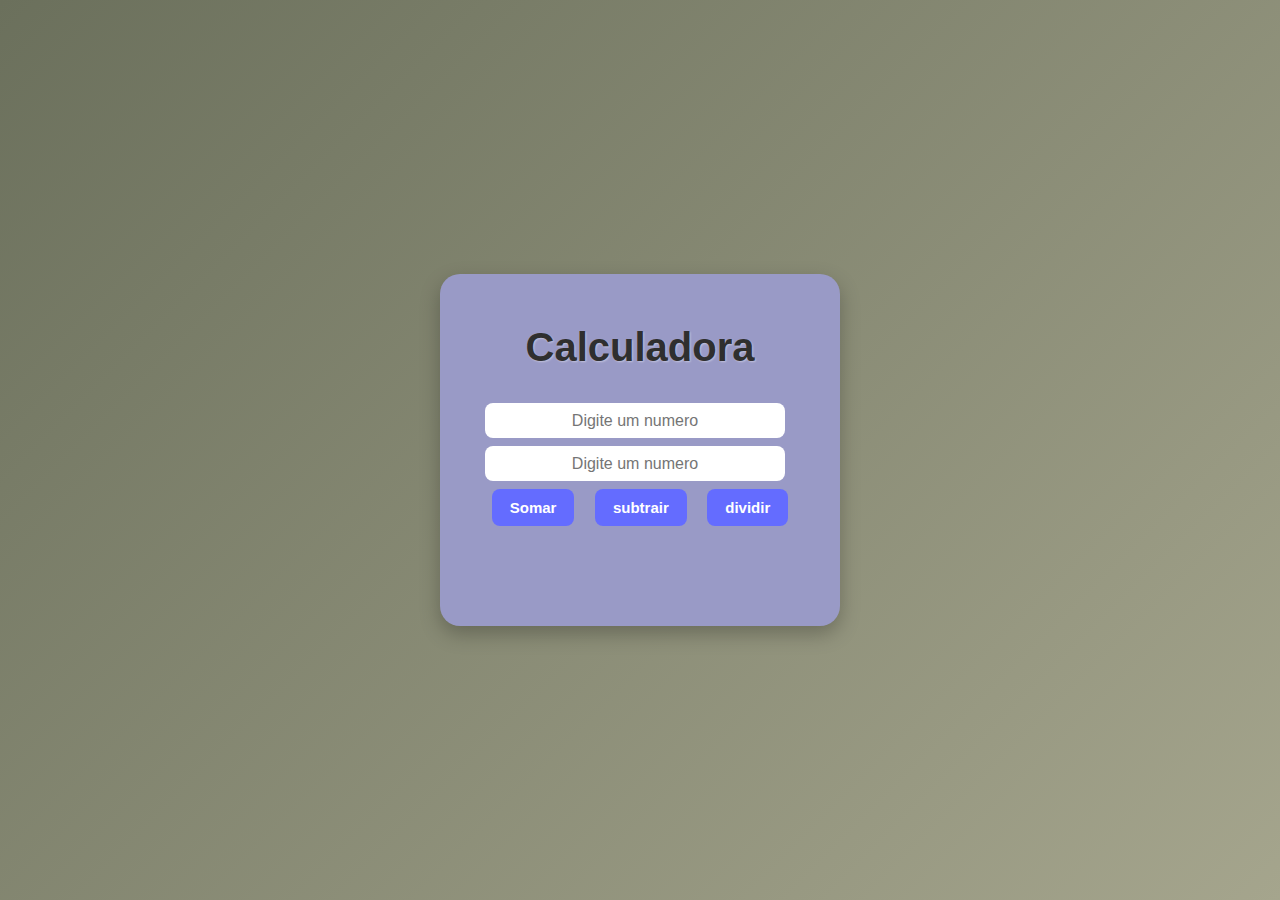
<file: Extensão/calculadora/index.html>
<!DOCTYPE html>
<html lang="pt-br">
<head>
    <meta charset="UTF-8">
    <meta name="viewport" content="width=device-width, initial-scale=1.0">
    <title>Calculadora</title>
    <style>
        body {
            background: linear-gradient(135deg, #6b705c, #a5a58d);
            display: flex;
            justify-content: center;
            align-items: center;
            height: 100vh;
            margin: 0;
            font-family: "Poppins", sans-serif;
        }
        main {
            background-color: #999ac6;
            width: 350px;
            padding: 25px;
            border-radius: 20px;
            box-shadow: 0 8px 20px rgba(0, 0, 0, 0.25);
            display: flex;
            flex-direction: column;
            align-items: center;
            justify-content: center;
            transition: transform 0.2s ease-in-out;
        }

        main:hover {
            transform: scale(1.02);
        }

        h1 {
            font-size: 2.5em;
            margin-bottom: 25px;
            text-align: center;
            color: #2f2f2f;
            text-shadow: 1px 1px 2px rgba(255, 255, 255, 0.4);
        }

        input {
            width: 80%;
            margin: 8px 0px 0px 20px;
            height: 35px;
            border: none;
            border-radius: 8px;
            padding: 0 10px;
            font-size: 16px;
            text-align: center;
            outline: none;
            transition: 0.3s;
        }

        input:focus {
            box-shadow: 0 0 8px #646cff;
            background-color: #f3f3f8;
        }

    
        button {
            background-color: #646cff;
            color: white;
            border: none;
            border-radius: 8px;
            padding: 10px 18px;
            margin: 8px;
            cursor: pointer;
            font-size: 15px;
            font-weight: 600;
            transition: 0.3s;
        }

        button:hover {
            background-color: #4b50b2;
            transform: scale(1.05);
        }   

         p {
            font-size: 22px;
            font-weight: bold;
            margin-top: 20px;
            color: #2e2e2e;
            text-align: center;
            min-height: 25px;
        }
  </style>
</head>
<body>
    <main>
        <h1>Calculadora</h1>
        <div>
            <input type="text" name="" id="n1" placeholder="Digite um numero">
            <input type="text" name="" id="n2" placeholder="Digite um numero">
        </div>
        <div>
            <button onclick="somar()">Somar</button>
            <button onclick="subtrair()">subtrair</button>
            <button onclick="dividir()">dividir</button>
        </div>
        <p id="resultado"></p>
    </main>

    <script>
        var resultado = document.querySelector("#resultado");
        
        function somar(){
            let n1 = Number(document.querySelector("#n1").value);
            let n2 = Number(document.querySelector("#n2").value);
            resultado.innerHTML = n1 + n2}
        function subtrair(){
            let n1 = Number(document.querySelector("#n1").value);
            let n2 = Number(document.querySelector("#n2").value);
            resultado.innerHTML = n1 - n2}
        function dividir(){
            let n1 = Number(document.querySelector("#n1").value);
            let n2 = Number(document.querySelector("#n2").value);
            isNaN(n1) || isNaN(n2) || n1 === 0 || n2 === 0 ? alert("campos invalidos"):resultado.innerHTML = n1 / n2;}
        function multiplicar(){
            let n1 = Number(document.querySelector("#n1").value);
            let n2 = Number(document.querySelector("#n2").value);  
            isNaN(n1) || isNaN(n2) || n1 === 0 || n2 === 0 ? alert("campos invalidos"):resultado.innerHTML = n1 * n2;}
    </script>
</body>
</html>
</file>
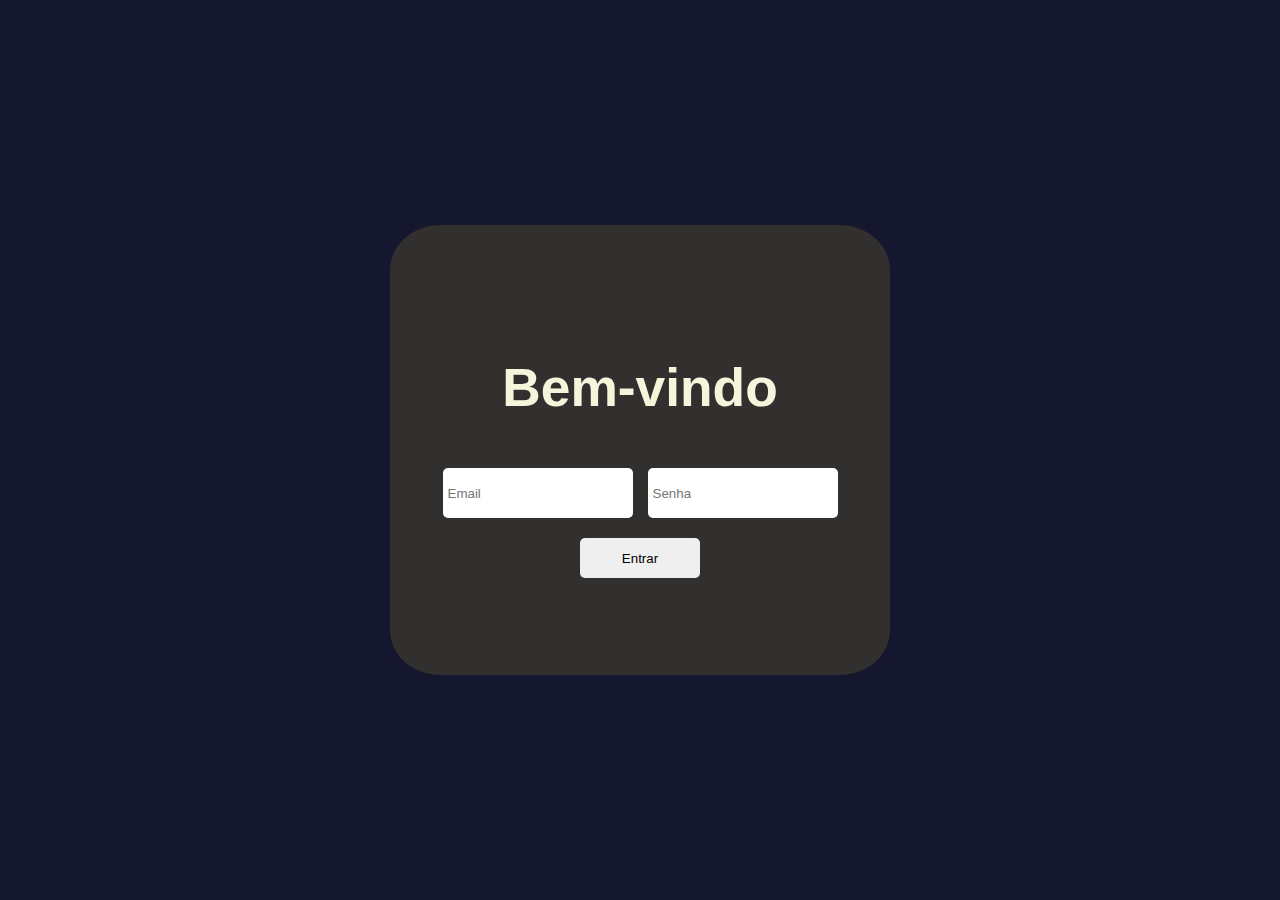
<file: Deenvolvimento de aplicações/Growt/HTML/Login.html>
<!DOCTYPE html>
<html lang="pt-br">
<head>
<meta charset="UTF-8">
<link rel="shortcut icon" href="/Growt/assets/img/G.icon.png" type="image/x-icon">
<title>Login</title>
<style>
    body {
        background-color: rgb(21, 23, 46);
        height: 100vh; 
        margin: 0;

        display: flex;
        justify-content: center; 
        align-items: center;     
    }

    h1 {
        color: beige;
        font-family: Verdana, sans-serif;
        font-size: 40pt;
        margin-bottom: 30px;
    }

    .container {
        background-color: rgb(49, 48, 47);
        width: 500px;
        height: 450px;
        border-radius: 10%;
        display: flex;
        flex-direction: column; 
        justify-content: center;
        align-items: center;
        gap: 20px;
    }

    .linha {
        display: flex;
        gap: 15px; 
    }

    input[type="email"], 
    input[type="password"] {
        height: 40px;
        width: 180px;
        padding: 5px;
        border-radius: 5px;
        border: none;
    }

    #entrar {
        width: 120px;
        height: 40px;
        border: none;
        border-radius: 5px;
        cursor: pointer;
    }
</style>
</head>
<body>
   <div class="container">
        <h1>Bem-vindo</h1>
        <div class="linha">
            <input type="email" name="email" id="email" placeholder="Email" required>
            <input type="password" name="password" id="senha" placeholder="Senha">
        </div>
        <input type="button" onclick="entrar()" value="Entrar" id="entrar">
   </div>

   <script>
        function entrar(){
            var email = document.getElementById('email')
            var senha = document.getElementById("senha")

        if(email ==="" ){
            alert('Preencha os campos obrigatorios')
        }
        else{
            window.location.href = "Growt.html";
        }
        }
            
        
   </script>
</body>
</html>
</file>
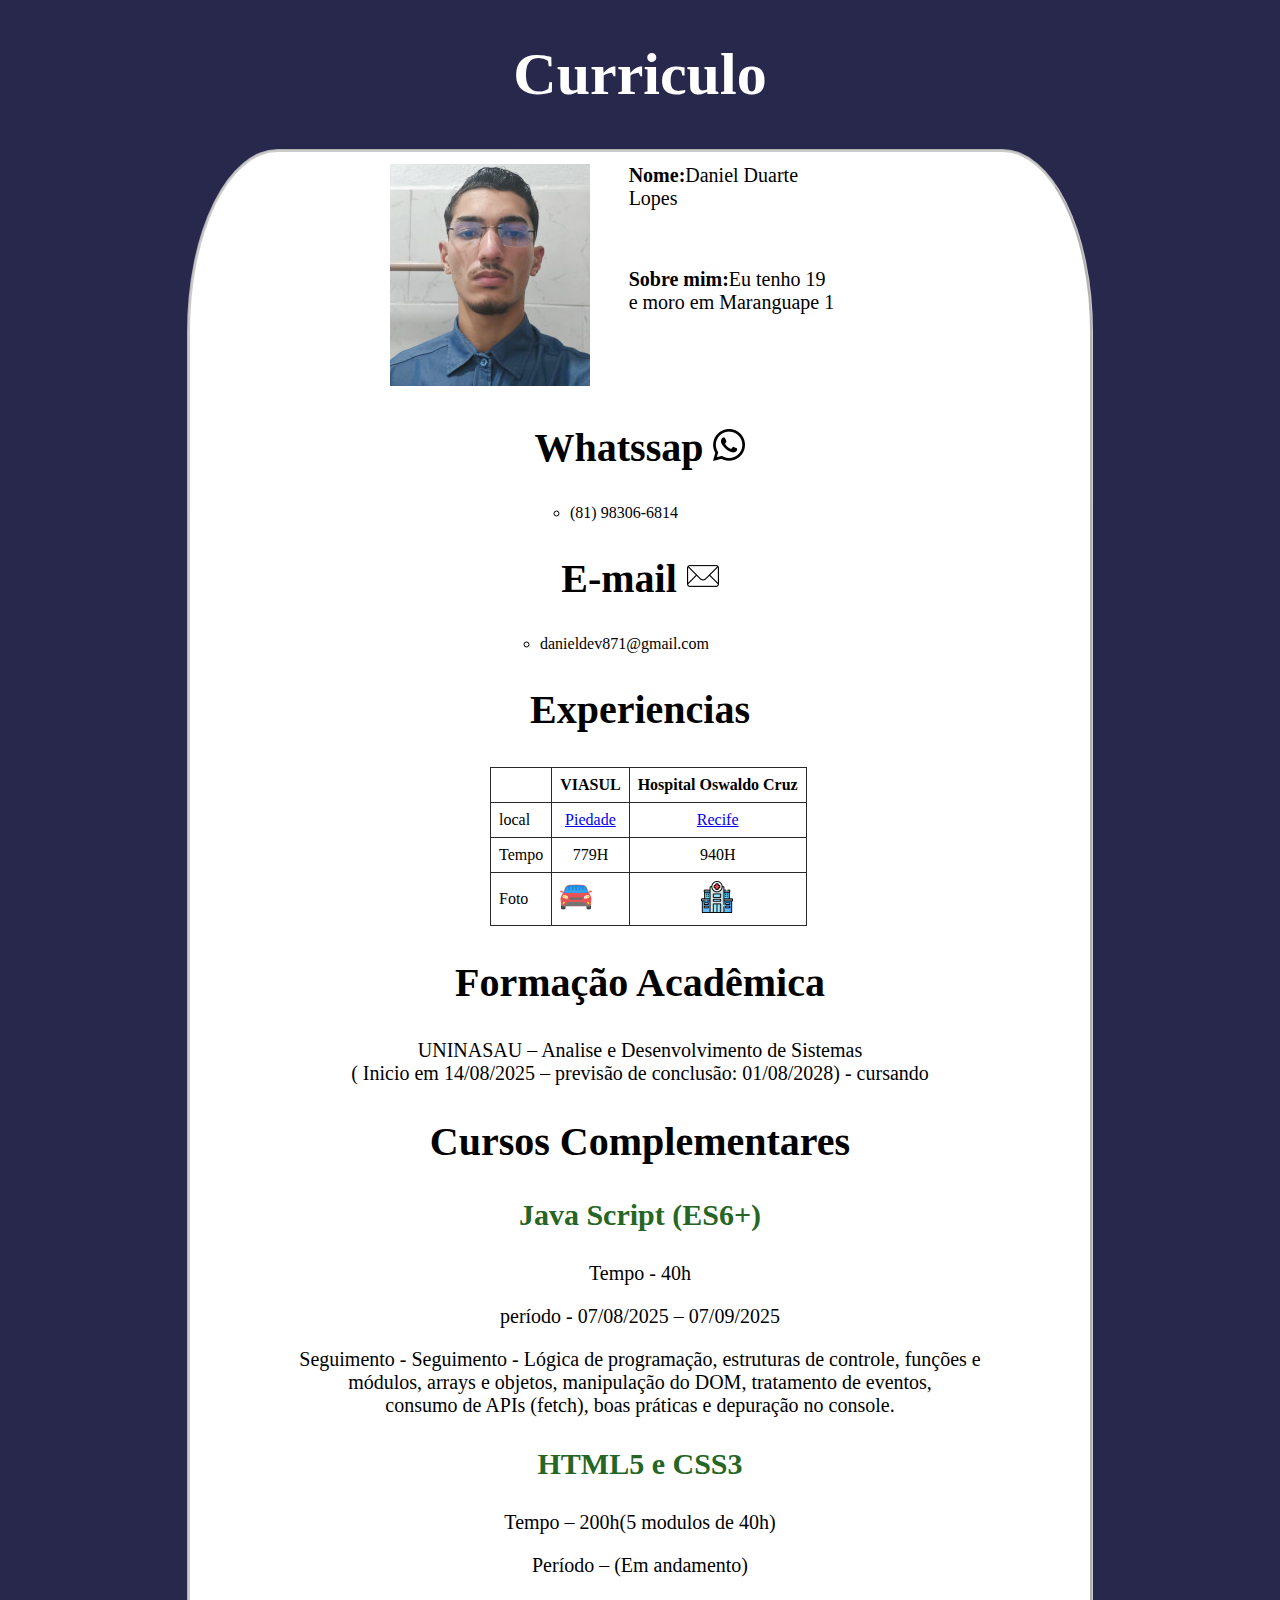
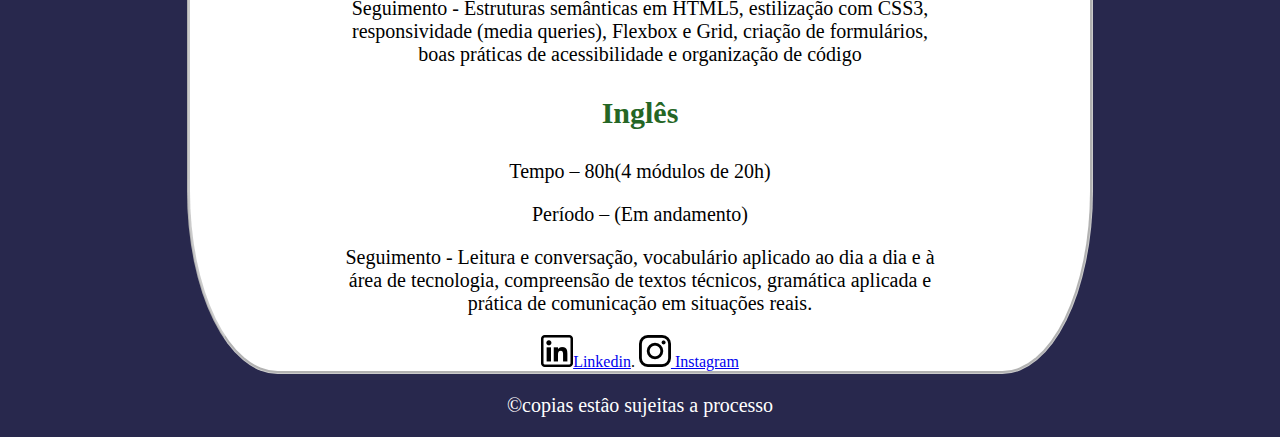
<file: Frameworks-Frontend/Atividade01/HTML/pag01.html>
<!DOCTYPE html>
<html lang="pt-br">
<head>
    <meta charset="UTF-8">
    <meta name="viewport" content="width=device-width, initial-scale=1.0">
    <link rel="shortcut icon" href="/Frameworks-Frontend/Atividade01/assets/curriculo.icon" type="image/x-icon">
    <title>Curriculo</title>
    <link rel="stylesheet" href="/Frameworks-Frontend/Atividade01/CSS/style.css">
</head>
<body>
    <header>
        <h1>Curriculo</h1>
    </header>

    <section>
        <div class="eu" ><!--eu e minhas informações-->
            <img  src="/Frameworks-Frontend/Atividade01/assets/Daniel.jpg" alt="Daniel Duarte Lopes">
            
                <p class="txt1"><strong>Nome:</strong>Daniel Duarte Lopes</p><br>
                <p class="txt1"><strong>Sobre mim:</strong>Eu tenho 19 <br> e moro em Maranguape 1</p>   
        </div>
        <div ><!--Whats e email-->
           <h2>Whatssap <img src="/Frameworks-Frontend/Atividade01/assets/whatsapp.png" alt="Logo do Whatssap"></h2>
             <ul type="circle" class="ul1">
                <li>(81) 98306-6814</li>
            </ul>
            <h2>E-mail <img src="/Frameworks-Frontend/Atividade01/assets/e-mail.png" alt="Logo do Email"></h2>
            <ul type="circle" class="ul2">
                <li>danieldev871@gmail.com</li>
            </ul>
        </div>
        <h2>Experiencias</h2><!--experiencias-->
        <div class="tabela">
            <table>
                    <thead>
                        <tr>
                            <th></th>
                            <th>VIASUL</th>
                            <th>
                                Hospital Oswaldo Cruz

                            </th>

                        </tr>
                    </thead>
                    <tbody>
                        <tr>
                            <td>
                                local
                            </td>
                            <td class="centro">
                                <a href="https://www.google.com/search?gs_ssp=eJzj4tZP1zcsSUvOqEo2N2C0UjGoME9MTDVMSkqxTEk1TLNMsTKoME21sLRITE1JtEhKTEoyMfESLstMLC7NUUjLTCxRKMgEyqSkAgAzfxdh&client=opera-gx&q=viasul+fiat+piedade&sourceid=opera&ie=UTF-8&oe=UTF-8">Piedade</a>

                            </td>
                            <td class="centro">
                                <a  href="https://www.google.com/search?q=hospital+oswaldo+cruz+recife&client=opera-gx&hs=lEX&sca_esv=11d624098b33c1be&sxsrf=AE3TifNKHK5kybRsAlTSPPfu-Neu4XHB-w%3A1756665975860&ei=d5i0aJehNPjW1sQP8-7o4Ag&gs_ssp=eJzj4tZP1zc0MjLKKzMzMGC0UjGoME9MMrRIMzI3MrQwNDaztDKoMDIwtTQzTTSxNExOTjZLMvWSycgvLsgsScxRyC8uT8xJyVdILiqtUihKTc5MSwUAdYAYKg&oq=Hospital+osw&gs_lp=[base64]&sclient=gws-wiz-serp">Recife</a>

                            </td>
                        </tr>
                        <tr>
                            <td>
                               Tempo
                            </td>
                            <td class="centro">
                                779H
                            </td>
                            <td class="centro">
                                940H
                            </td>
                        </tr>
                    </tbody>
                    <tfoot>
                        <tr>
                         <td>
                            Foto
                         </td>
                         
                             <td>
                                <img src="/Frameworks-Frontend/Atividade01/assets/carro.png" alt="Carro">
                             </td>
                             <td>
                                <img class="centro1" src="/Frameworks-Frontend/Atividade01/assets/hospital.png" alt="Hospital">
                             </td>
                    
                     </tr>
                 </tfoot>
            </table>
        </div>
        <div><!--Cursos-->
          <h2>Formação Acadêmica</h2>
            <p>   UNINASAU – Analise e Desenvolvimento de Sistemas<br>
             ( Inicio em 14/08/2025 – previsão de conclusão: 01/08/2028) - cursando
            </p>
            <h2>Cursos Complementares</h2>
            
            <h3>Java Script (ES6+)</h3>
            <p>Tempo - 40h</p>
            <p>período - 07/08/2025 – 07/09/2025</p>
            <p>Seguimento - Seguimento - Lógica de programação, estruturas de controle, funções e<br>                   módulos, arrays e objetos, manipulação do DOM, tratamento de eventos,<br> 
              consumo de APIs (fetch), boas práticas e depuração no console.
          </p>
                <h3>HTML5 e CSS3</h3>
                <p>Tempo – 200h(5 modulos de 40h)</p>
                <p>Período – (Em andamento)</p>
                <p>Seguimento - Estruturas semânticas em HTML5, estilização com CSS3,<br>
                   responsividade (media queries), Flexbox e Grid, criação de formulários,<br>
                   boas práticas de acessibilidade e organização de código
                </p>
                <h3>Inglês</h3>
                <p>Tempo – 80h(4 módulos de 20h)</p>
                <p>Período – (Em andamento)</p>
                <p>Seguimento - Leitura e conversação, vocabulário aplicado ao dia a dia e à<br>
                   área de tecnologia, compreensão de textos técnicos, gramática aplicada e<br>
                   prática de comunicação em situações reais.
                </p>
        </div>
        <div class="links"><!--links-->
            <a href="https://www.linkedin.com/in/daniel-duarte-020625306"><img src="/Frameworks-Frontend/Atividade01/assets/linkedin (1).png" >Linkedin</a>.<!--Não fiz <ol></ol> para ficar mais bonito-->
            <a href="https://www.instagram.com/daniel.dev1"><img src="/Frameworks-Frontend/Atividade01/assets/logotipo-do-instagram.png" alt=""> Instagram</a>
        </div>
    </section>

    <footer>
        <p style="color:white">&copy;copias estâo sujeitas a processo</p>
    </footer>
    
</body>
</html>
</file>
<file: Frameworks-Frontend/Atividade01/CSS/style.css>
body{
    background-color: rgb(40, 40, 77);
    margin:auto;
}
header{
    text-align: center;
    font: normal  arial;
    margin:auto;
    font-size: 30px;
    color: rgb(255, 255, 255);
}
section{
    background-color: rgb(255, 255, 255);
    border-radius: 10%;
    border-color: transparent;
    border-color: rgba(0, 0, 0, 0.301);
    border-style: groove;
    width: 900px;
    margin:auto; 
}
h2{
    font-size: 40px;
    text-align: center;
    font-style: arial;
    
}
h3{
    font:normal arial;
    text-align: center;
    font-size: 30px;
    color: rgb(37, 102, 37);
}
p{
    text-align: center;
    font-size: 20px;
}
.txt1{
    text-align: left;
}
.ul1{
    margin-left:340px;
    
}
.ul2{
     margin-left:310px;


}
footer{
    color: rgb(44, 42, 42);
}
.links, .centro{
    text-align: center;
}
.eu{
    columns: 168px;
    text-align: left;
    margin-left: 200px;
    margin-top: 12px;
}
table{
    border: 20px;
}
.centro1{
    margin-left: 63px;
}
.tabela{
    margin-left: 300px;
}
table, th, td{
    border: 1px solid rgb(43, 40, 40); 
    border-collapse: collapse;
    padding: 8px 
}
a:hover{
    cursor: pointer;
}
</file>
